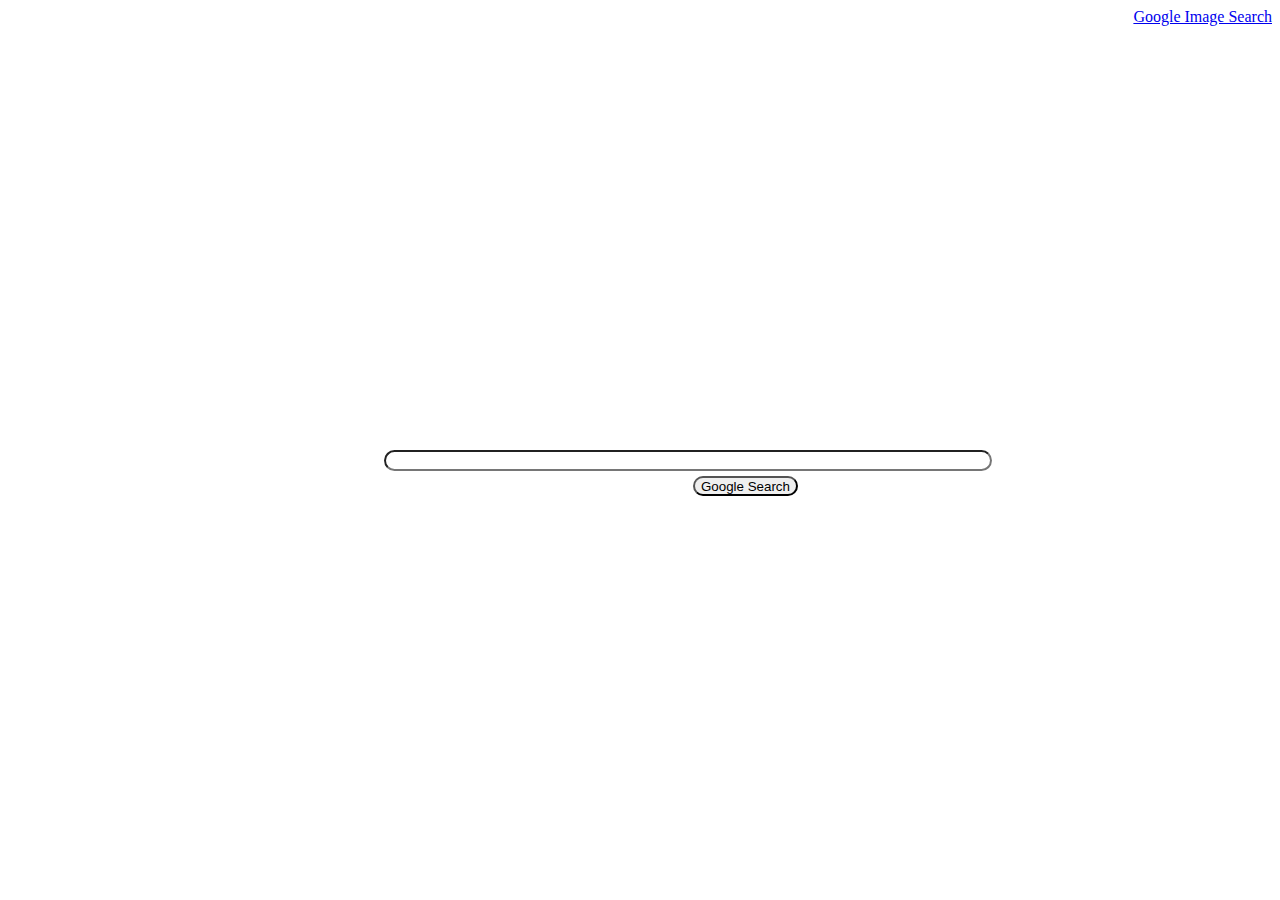
<file: google.html>
<!DOCTYPE html>
<html lang="en">
    <head>
        <title>Search</title>
        <style>
            .right{
                text-align: right;
            }

            #search-form {
                position:absolute;
                top:50%;
                right: auto;
                left: 30%;
            }

            #search-form .input_my { 
              margin: 0 10px 5px 0; 
              border-radius: 5cm;
              width: 600px;

            }

            #search-form .search_button {
              max-height: 20px;
              border-radius: 10px;
              position: absolute;
              left: 50%;
            }

        </style>
    </head>
    <body>
        <div class="right">
            <a href="image_search.html">Google Image Search</a>
        </div>
        <form action="https://www.google.com/search">
            <div id="search-form">
                <div>
                    <input class="input_my" type="text" name="q" autocomplete="off">
                </div>
                <div>
                    <input class="search_button" type="submit" value="Google Search">
                </div>
            </div>   
        </form>
    </body>
</html>
</file>
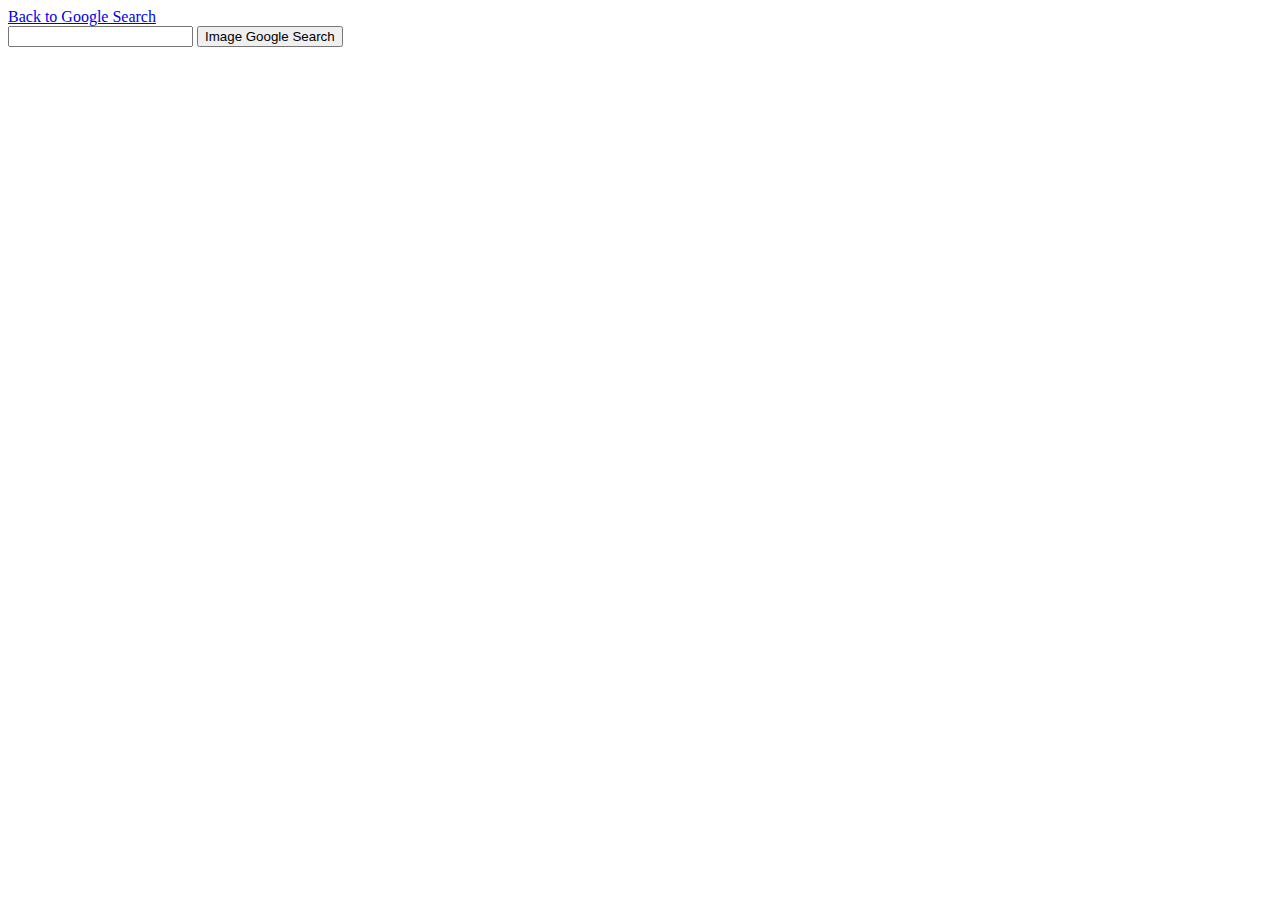
<file: image_search.html>
<!DOCTYPE html>
<html lang="en">
    <head>
        <title>Image Search</title>
    </head>
    <body>
        <a style="text-align: right;" href="google.html">Back to Google Search</a>
        <form action="https://www.google.com/search">
            <input type="text" name="q" autocomplete="off">
            <input type="submit" value="Image Google Search">
        </form>
    </body>
</html>
</file>
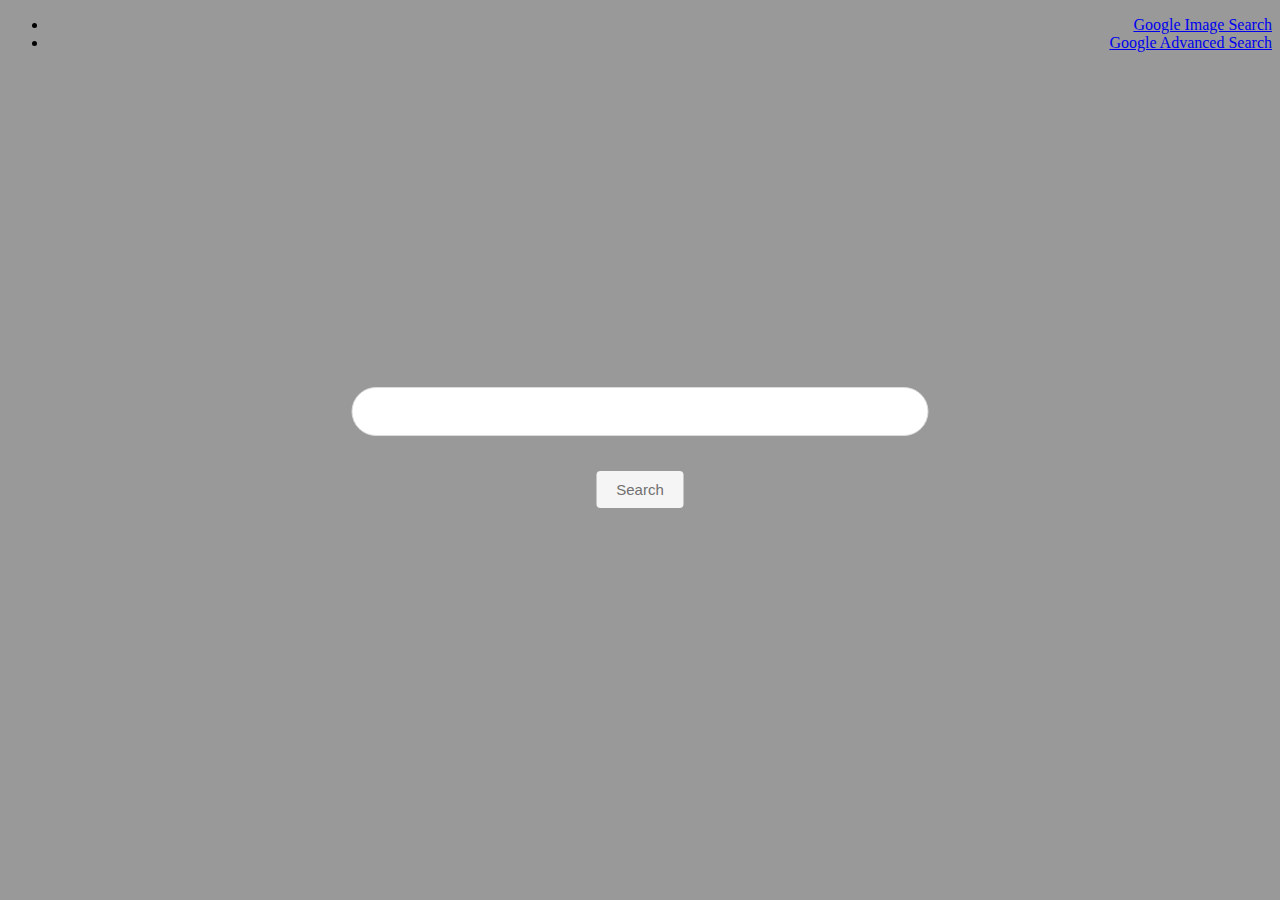
<file: Lecture_0/google.html>
<!DOCTYPE html>
<html lang="en">
    <head>
        <title>Search</title>
        <link rel="stylesheet" href="styles.css">
    </head>
    <center>
        <ul>
            <li><a href="image_search.html" style="float: right;">Google Image Search</a></li>
            <li><a href="image_search.html" style="float: right;">Google Advanced Search</a></li>
        </ul> 
        <form action="https://www.google.com/search" class="search-form">
            <div class="center">
                <div class="bar">
                    <input class="searchbar"  type="text" name="q" autocomplete="off">
                </div>
                <div class="buttons">
                    <input class="button"  type="submit" value="Search">
                </div> 
            </div>   
        </form>
    </body>
</html>
</file>
<file: Lecture_0/styles.css>
body {
    background-color: rgb(153, 153, 153);
}

.center {
  margin: 0;
  position: absolute;
  top: 50%;
  left: 50%;
  -ms-transform: translate(-50%, -50%);
  transform: translate(-50%, -50%);
}

.bar{
  margin:0 auto;
  width:575px;
  border-radius:30px;
  border:1px solid #dcdcdc;
  background-color: rgb(255, 255, 255);
}

.searchbar{
  height:45px;
  border:none;
  width:500px;
  font-size:16px;
  outline: none;
  background-color: rgb(255, 255, 255);
}

.buttons{
  margin-top:30px;
}

.button{
  background-color: #f5f5f5;
  border:none;
  color:#707070;
  font-size:15px;
  padding: 10px 20px;
  margin:5px;
  border-radius:4px;
  outline:none;
}
.button:hover{
  border: 1px solid #c8c8c8;
  padding: 9px 19px;
  color:#808080;
}
.button:focus{
  border:1px solid #4885ed;
  padding: 9px 19px;
}
</file>
